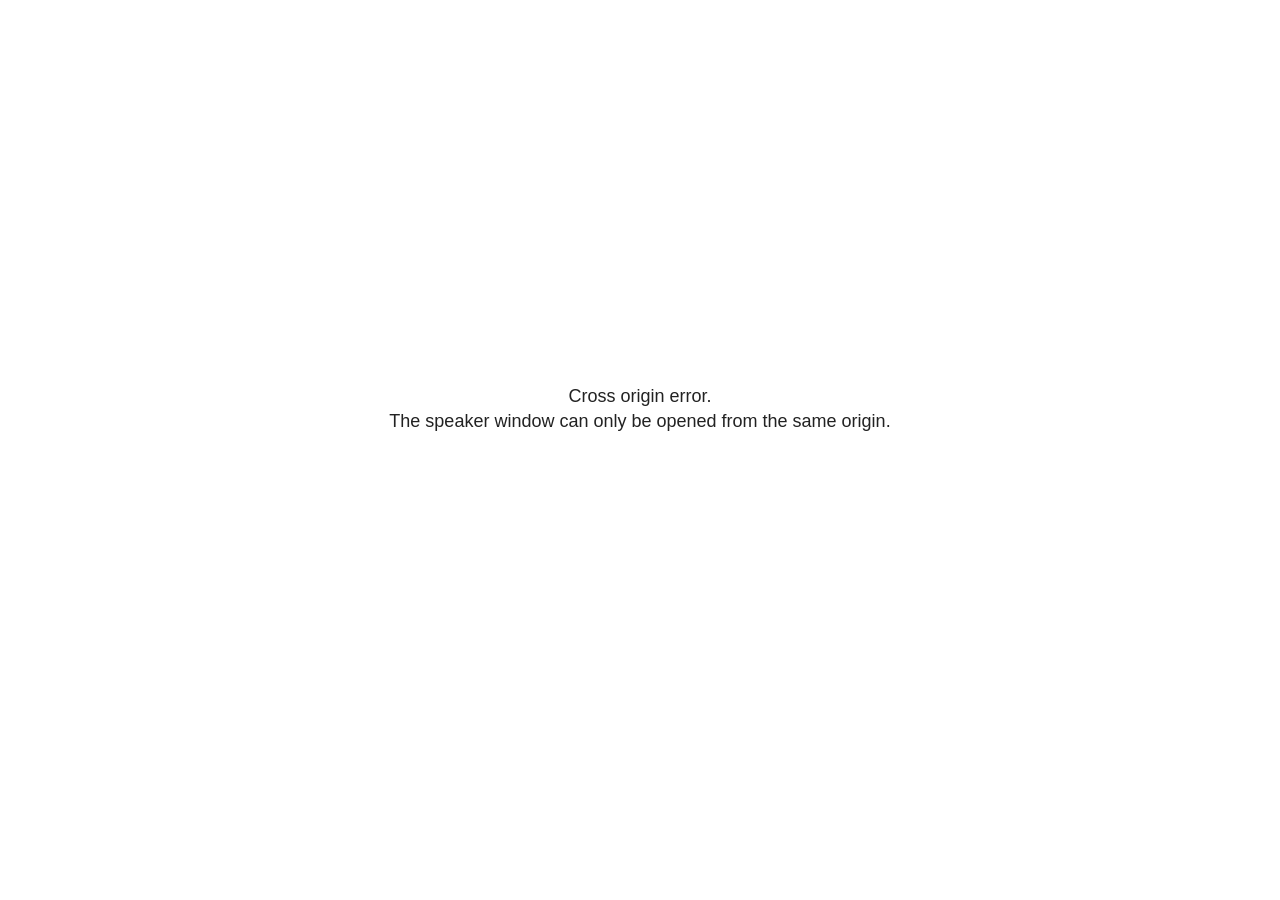
<file: docs/plugin/notes/speaker-view.html>
<!--
	NOTE: You need to build the notes plugin after making changes to this file.
-->
<html lang="en">
	<head>
		<meta charset="utf-8">

		<title>reveal.js - Speaker View</title>

		<style>
			body {
				font-family: Helvetica;
				font-size: 18px;
			}

			#current-slide,
			#upcoming-slide,
			#speaker-controls {
				padding: 6px;
				box-sizing: border-box;
				-moz-box-sizing: border-box;
			}

			#current-slide iframe,
			#upcoming-slide iframe {
				width: 100%;
				height: 100%;
				border: 1px solid #ddd;
			}

			#current-slide .label,
			#upcoming-slide .label {
				position: absolute;
				top: 10px;
				left: 10px;
				z-index: 2;
			}

			#connection-status {
				position: absolute;
				top: 0;
				left: 0;
				width: 100%;
				height: 100%;
				z-index: 20;
				padding: 30% 20% 20% 20%;
				font-size: 18px;
				color: #222;
				background: #fff;
				text-align: center;
				box-sizing: border-box;
				line-height: 1.4;
			}

			.overlay-element {
				height: 34px;
				line-height: 34px;
				padding: 0 10px;
				text-shadow: none;
				background: rgba( 220, 220, 220, 0.8 );
				color: #222;
				font-size: 14px;
			}

			.overlay-element.interactive:hover {
				background: rgba( 220, 220, 220, 1 );
			}

			#current-slide {
				position: absolute;
				width: 60%;
				height: 100%;
				top: 0;
				left: 0;
				padding-right: 0;
			}

			#upcoming-slide {
				position: absolute;
				width: 40%;
				height: 40%;
				right: 0;
				top: 0;
			}

			/* Speaker controls */
			#speaker-controls {
				position: absolute;
				top: 40%;
				right: 0;
				width: 40%;
				height: 60%;
				overflow: auto;
				font-size: 18px;
			}

				.speaker-controls-time.hidden,
				.speaker-controls-notes.hidden {
					display: none;
				}

				.speaker-controls-time .label,
				.speaker-controls-pace .label,
				.speaker-controls-notes .label {
					text-transform: uppercase;
					font-weight: normal;
					font-size: 0.66em;
					color: #666;
					margin: 0;
				}

				.speaker-controls-time, .speaker-controls-pace {
					border-bottom: 1px solid rgba( 200, 200, 200, 0.5 );
					margin-bottom: 10px;
					padding: 10px 16px;
					padding-bottom: 20px;
					cursor: pointer;
				}

				.speaker-controls-time .reset-button {
					opacity: 0;
					float: right;
					color: #666;
					text-decoration: none;
				}
				.speaker-controls-time:hover .reset-button {
					opacity: 1;
				}

				.speaker-controls-time .timer,
				.speaker-controls-time .clock {
					width: 50%;
				}

				.speaker-controls-time .timer,
				.speaker-controls-time .clock,
				.speaker-controls-time .pacing .hours-value,
				.speaker-controls-time .pacing .minutes-value,
				.speaker-controls-time .pacing .seconds-value {
					font-size: 1.9em;
				}

				.speaker-controls-time .timer {
					float: left;
				}

				.speaker-controls-time .clock {
					float: right;
					text-align: right;
				}

				.speaker-controls-time span.mute {
					opacity: 0.3;
				}

				.speaker-controls-time .pacing-title {
					margin-top: 5px;
				}

				.speaker-controls-time .pacing.ahead {
					color: blue;
				}

				.speaker-controls-time .pacing.on-track {
					color: green;
				}

				.speaker-controls-time .pacing.behind {
					color: red;
				}

				.speaker-controls-notes {
					padding: 10px 16px;
				}

				.speaker-controls-notes .value {
					margin-top: 5px;
					line-height: 1.4;
					font-size: 1.2em;
				}

			/* Layout selector */
			#speaker-layout {
				position: absolute;
				top: 10px;
				right: 10px;
				color: #222;
				z-index: 10;
			}
				#speaker-layout select {
					position: absolute;
					width: 100%;
					height: 100%;
					top: 0;
					left: 0;
					border: 0;
					box-shadow: 0;
					cursor: pointer;
					opacity: 0;

					font-size: 1em;
					background-color: transparent;

					-moz-appearance: none;
					-webkit-appearance: none;
					-webkit-tap-highlight-color: rgba(0, 0, 0, 0);
				}

				#speaker-layout select:focus {
					outline: none;
					box-shadow: none;
				}

			.clear {
				clear: both;
			}

			/* Speaker layout: Wide */
			body[data-speaker-layout="wide"] #current-slide,
			body[data-speaker-layout="wide"] #upcoming-slide {
				width: 50%;
				height: 45%;
				padding: 6px;
			}

			body[data-speaker-layout="wide"] #current-slide {
				top: 0;
				left: 0;
			}

			body[data-speaker-layout="wide"] #upcoming-slide {
				top: 0;
				left: 50%;
			}

			body[data-speaker-layout="wide"] #speaker-controls {
				top: 45%;
				left: 0;
				width: 100%;
				height: 50%;
				font-size: 1.25em;
			}

			/* Speaker layout: Tall */
			body[data-speaker-layout="tall"] #current-slide,
			body[data-speaker-layout="tall"] #upcoming-slide {
				width: 45%;
				height: 50%;
				padding: 6px;
			}

			body[data-speaker-layout="tall"] #current-slide {
				top: 0;
				left: 0;
			}

			body[data-speaker-layout="tall"] #upcoming-slide {
				top: 50%;
				left: 0;
			}

			body[data-speaker-layout="tall"] #speaker-controls {
				padding-top: 40px;
				top: 0;
				left: 45%;
				width: 55%;
				height: 100%;
				font-size: 1.25em;
			}

			/* Speaker layout: Notes only */
			body[data-speaker-layout="notes-only"] #current-slide,
			body[data-speaker-layout="notes-only"] #upcoming-slide {
				display: none;
			}

			body[data-speaker-layout="notes-only"] #speaker-controls {
				padding-top: 40px;
				top: 0;
				left: 0;
				width: 100%;
				height: 100%;
				font-size: 1.25em;
			}

			@media screen and (max-width: 1080px) {
				body[data-speaker-layout="default"] #speaker-controls {
					font-size: 16px;
				}
			}

			@media screen and (max-width: 900px) {
				body[data-speaker-layout="default"] #speaker-controls {
					font-size: 14px;
				}
			}

			@media screen and (max-width: 800px) {
				body[data-speaker-layout="default"] #speaker-controls {
					font-size: 12px;
				}
			}

		</style>
	</head>

	<body>

		<div id="connection-status">Loading speaker view...</div>

		<div id="current-slide"></div>
		<div id="upcoming-slide"><span class="overlay-element label">Upcoming</span></div>
		<div id="speaker-controls">
			<div class="speaker-controls-time">
				<h4 class="label">Time <span class="reset-button">Click to Reset</span></h4>
				<div class="clock">
					<span class="clock-value">0:00 AM</span>
				</div>
				<div class="timer">
					<span class="hours-value">00</span><span class="minutes-value">:00</span><span class="seconds-value">:00</span>
				</div>
				<div class="clear"></div>

				<h4 class="label pacing-title" style="display: none">Pacing – Time to finish current slide</h4>
				<div class="pacing" style="display: none">
					<span class="hours-value">00</span><span class="minutes-value">:00</span><span class="seconds-value">:00</span>
				</div>
			</div>

			<div class="speaker-controls-notes hidden">
				<h4 class="label">Notes</h4>
				<div class="value"></div>
			</div>
		</div>
		<div id="speaker-layout" class="overlay-element interactive">
			<span class="speaker-layout-label"></span>
			<select class="speaker-layout-dropdown"></select>
		</div>

		<script>

			(function() {

				var notes,
					notesValue,
					currentState,
					currentSlide,
					upcomingSlide,
					layoutLabel,
					layoutDropdown,
					pendingCalls = {},
					lastRevealApiCallId = 0,
					connected = false

				var connectionStatus = document.querySelector( '#connection-status' );

				var SPEAKER_LAYOUTS = {
					'default': 'Default',
					'wide': 'Wide',
					'tall': 'Tall',
					'notes-only': 'Notes only'
				};

				setupLayout();

				let openerOrigin;

				try {
					openerOrigin = window.opener.location.origin;
				}
				catch ( error ) { console.warn( error ) }

				// In order to prevent XSS, the speaker view will only run if its
				// opener has the same origin as itself
				if( window.location.origin !== openerOrigin ) {
					connectionStatus.innerHTML = 'Cross origin error.<br>The speaker window can only be opened from the same origin.';
					return;
				}

				var connectionTimeout = setTimeout( function() {
					connectionStatus.innerHTML = 'Error connecting to main window.<br>Please try closing and reopening the speaker view.';
				}, 5000 );

				window.addEventListener( 'message', function( event ) {

					// Validate the origin of all messages to avoid parsing messages
					// that aren't meant for us. Ignore when running off file:// so
					// that the speaker view continues to work without a web server.
					if( window.location.origin !== event.origin && window.location.origin !== 'file://' ) {
						return
					}

					clearTimeout( connectionTimeout );
					connectionStatus.style.display = 'none';

					var data = JSON.parse( event.data );

					// The overview mode is only useful to the reveal.js instance
					// where navigation occurs so we don't sync it
					if( data.state ) delete data.state.overview;

					// Messages sent by the notes plugin inside of the main window
					if( data && data.namespace === 'reveal-notes' ) {
						if( data.type === 'connect' ) {
							handleConnectMessage( data );
						}
						else if( data.type === 'state' ) {
							handleStateMessage( data );
						}
						else if( data.type === 'return' ) {
							pendingCalls[data.callId](data.result);
							delete pendingCalls[data.callId];
						}
					}
					// Messages sent by the reveal.js inside of the current slide preview
					else if( data && data.namespace === 'reveal' ) {
						if( /ready/.test( data.eventName ) ) {
							// Send a message back to notify that the handshake is complete
							window.opener.postMessage( JSON.stringify({ namespace: 'reveal-notes', type: 'connected'} ), '*' );
						}
						else if( /slidechanged|fragmentshown|fragmenthidden|paused|resumed/.test( data.eventName ) && currentState !== JSON.stringify( data.state ) ) {

							dispatchStateToMainWindow( data.state );

						}
					}

				} );

				/**
				 * Updates the presentation in the main window to match the state
				 * of the presentation in the notes window.
				 */
				const dispatchStateToMainWindow = debounce(( state ) => {
					window.opener.postMessage( JSON.stringify({ method: 'setState', args: [ state ]} ), '*' );
				}, 500);

				/**
				 * Asynchronously calls the Reveal.js API of the main frame.
				 */
				function callRevealApi( methodName, methodArguments, callback ) {

					var callId = ++lastRevealApiCallId;
					pendingCalls[callId] = callback;
					window.opener.postMessage( JSON.stringify( {
						namespace: 'reveal-notes',
						type: 'call',
						callId: callId,
						methodName: methodName,
						arguments: methodArguments
					} ), '*' );

				}

				/**
				 * Called when the main window is trying to establish a
				 * connection.
				 */
				function handleConnectMessage( data ) {

					if( connected === false ) {
						connected = true;

						setupIframes( data );
						setupKeyboard();
						setupNotes();
						setupTimer();
						setupHeartbeat();
					}

				}

				/**
				 * Called when the main window sends an updated state.
				 */
				function handleStateMessage( data ) {

					// Store the most recently set state to avoid circular loops
					// applying the same state
					currentState = JSON.stringify( data.state );

					// No need for updating the notes in case of fragment changes
					if ( data.notes ) {
						notes.classList.remove( 'hidden' );
						notesValue.style.whiteSpace = data.whitespace;
						if( data.markdown ) {
							notesValue.innerHTML = marked( data.notes );
						}
						else {
							notesValue.innerHTML = data.notes;
						}
					}
					else {
						notes.classList.add( 'hidden' );
					}

					// Update the note slides
					currentSlide.contentWindow.postMessage( JSON.stringify({ method: 'setState', args: [ data.state ] }), '*' );
					upcomingSlide.contentWindow.postMessage( JSON.stringify({ method: 'setState', args: [ data.state ] }), '*' );
					upcomingSlide.contentWindow.postMessage( JSON.stringify({ method: 'next' }), '*' );

				}

				// Limit to max one state update per X ms
				handleStateMessage = debounce( handleStateMessage, 200 );

				/**
				 * Forward keyboard events to the current slide window.
				 * This enables keyboard events to work even if focus
				 * isn't set on the current slide iframe.
				 *
				 * Block F5 default handling, it reloads and disconnects
				 * the speaker notes window.
				 */
				function setupKeyboard() {

					document.addEventListener( 'keydown', function( event ) {
						if( event.keyCode === 116 || ( event.metaKey && event.keyCode === 82 ) ) {
							event.preventDefault();
							return false;
						}
						currentSlide.contentWindow.postMessage( JSON.stringify({ method: 'triggerKey', args: [ event.keyCode ] }), '*' );
					} );

				}

				/**
				 * Creates the preview iframes.
				 */
				function setupIframes( data ) {

					var params = [
						'receiver',
						'progress=false',
						'history=false',
						'transition=none',
						'autoSlide=0',
						'backgroundTransition=none'
					].join( '&' );

					var urlSeparator = /\?/.test(data.url) ? '&' : '?';
					var hash = '#/' + data.state.indexh + '/' + data.state.indexv;
					var currentURL = data.url + urlSeparator + params + '&scrollActivationWidth=false&postMessageEvents=true' + hash;
					var upcomingURL = data.url + urlSeparator + params + '&scrollActivationWidth=false&controls=false' + hash;

					currentSlide = document.createElement( 'iframe' );
					currentSlide.setAttribute( 'width', 1280 );
					currentSlide.setAttribute( 'height', 1024 );
					currentSlide.setAttribute( 'src', currentURL );
					document.querySelector( '#current-slide' ).appendChild( currentSlide );

					upcomingSlide = document.createElement( 'iframe' );
					upcomingSlide.setAttribute( 'width', 640 );
					upcomingSlide.setAttribute( 'height', 512 );
					upcomingSlide.setAttribute( 'src', upcomingURL );
					document.querySelector( '#upcoming-slide' ).appendChild( upcomingSlide );

				}

				/**
				 * Setup the notes UI.
				 */
				function setupNotes() {

					notes = document.querySelector( '.speaker-controls-notes' );
					notesValue = document.querySelector( '.speaker-controls-notes .value' );

				}

				/**
				 * We send out a heartbeat at all times to ensure we can
				 * reconnect with the main presentation window after reloads.
				 */
				function setupHeartbeat() {

					setInterval( () => {
						window.opener.postMessage( JSON.stringify({ namespace: 'reveal-notes', type: 'heartbeat'} ), '*' );
					}, 1000 );

				}

				function getTimings( callback ) {

					callRevealApi( 'getSlidesAttributes', [], function ( slideAttributes ) {
						callRevealApi( 'getConfig', [], function ( config ) {
							var totalTime = config.totalTime;
							var minTimePerSlide = config.minimumTimePerSlide || 0;
							var defaultTiming = config.defaultTiming;
							if ((defaultTiming == null) && (totalTime == null)) {
								callback(null);
								return;
							}
							// Setting totalTime overrides defaultTiming
							if (totalTime) {
								defaultTiming = 0;
							}
							var timings = [];
							for ( var i in slideAttributes ) {
								var slide = slideAttributes[ i ];
								var timing = defaultTiming;
								if( slide.hasOwnProperty( 'data-timing' )) {
									var t = slide[ 'data-timing' ];
									timing = parseInt(t);
									if( isNaN(timing) ) {
										console.warn("Could not parse timing '" + t + "' of slide " + i + "; using default of " + defaultTiming);
										timing = defaultTiming;
									}
								}
								timings.push(timing);
							}
							if ( totalTime ) {
								// After we've allocated time to individual slides, we summarize it and
								// subtract it from the total time
								var remainingTime = totalTime - timings.reduce( function(a, b) { return a + b; }, 0 );
								// The remaining time is divided by the number of slides that have 0 seconds
								// allocated at the moment, giving the average time-per-slide on the remaining slides
								var remainingSlides = (timings.filter( function(x) { return x == 0 }) ).length
								var timePerSlide = Math.round( remainingTime / remainingSlides, 0 )
								// And now we replace every zero-value timing with that average
								timings = timings.map( function(x) { return (x==0 ? timePerSlide : x) } );
							}
							var slidesUnderMinimum = timings.filter( function(x) { return (x < minTimePerSlide) } ).length
							if ( slidesUnderMinimum ) {
								message = "The pacing time for " + slidesUnderMinimum + " slide(s) is under the configured minimum of " + minTimePerSlide + " seconds. Check the data-timing attribute on individual slides, or consider increasing the totalTime or minimumTimePerSlide configuration options (or removing some slides).";
								alert(message);
							}
							callback( timings );
						} );
					} );

				}

				/**
				 * Return the number of seconds allocated for presenting
				 * all slides up to and including this one.
				 */
				function getTimeAllocated( timings, callback ) {

					callRevealApi( 'getSlidePastCount', [], function ( currentSlide ) {
						var allocated = 0;
						for (var i in timings.slice(0, currentSlide + 1)) {
							allocated += timings[i];
						}
						callback( allocated );
					} );

				}

				/**
				 * Create the timer and clock and start updating them
				 * at an interval.
				 */
				function setupTimer() {

					var start = new Date(),
					timeEl = document.querySelector( '.speaker-controls-time' ),
					clockEl = timeEl.querySelector( '.clock-value' ),
					hoursEl = timeEl.querySelector( '.hours-value' ),
					minutesEl = timeEl.querySelector( '.minutes-value' ),
					secondsEl = timeEl.querySelector( '.seconds-value' ),
					pacingTitleEl = timeEl.querySelector( '.pacing-title' ),
					pacingEl = timeEl.querySelector( '.pacing' ),
					pacingHoursEl = pacingEl.querySelector( '.hours-value' ),
					pacingMinutesEl = pacingEl.querySelector( '.minutes-value' ),
					pacingSecondsEl = pacingEl.querySelector( '.seconds-value' );

					var timings = null;
					getTimings( function ( _timings ) {

						timings = _timings;
						if (_timings !== null) {
							pacingTitleEl.style.removeProperty('display');
							pacingEl.style.removeProperty('display');
						}

						// Update once directly
						_updateTimer();

						// Then update every second
						setInterval( _updateTimer, 1000 );

					} );


					function _resetTimer() {

						if (timings == null) {
							start = new Date();
							_updateTimer();
						}
						else {
							// Reset timer to beginning of current slide
							getTimeAllocated( timings, function ( slideEndTimingSeconds ) {
								var slideEndTiming = slideEndTimingSeconds * 1000;
								callRevealApi( 'getSlidePastCount', [], function ( currentSlide ) {
									var currentSlideTiming = timings[currentSlide] * 1000;
									var previousSlidesTiming = slideEndTiming - currentSlideTiming;
									var now = new Date();
									start = new Date(now.getTime() - previousSlidesTiming);
									_updateTimer();
								} );
							} );
						}

					}

					timeEl.addEventListener( 'click', function() {
						_resetTimer();
						return false;
					} );

					function _displayTime( hrEl, minEl, secEl, time) {

						var sign = Math.sign(time) == -1 ? "-" : "";
						time = Math.abs(Math.round(time / 1000));
						var seconds = time % 60;
						var minutes = Math.floor( time / 60 ) % 60 ;
						var hours = Math.floor( time / ( 60 * 60 )) ;
						hrEl.innerHTML = sign + zeroPadInteger( hours );
						if (hours == 0) {
							hrEl.classList.add( 'mute' );
						}
						else {
							hrEl.classList.remove( 'mute' );
						}
						minEl.innerHTML = ':' + zeroPadInteger( minutes );
						if (hours == 0 && minutes == 0) {
							minEl.classList.add( 'mute' );
						}
						else {
							minEl.classList.remove( 'mute' );
						}
						secEl.innerHTML = ':' + zeroPadInteger( seconds );
					}

					function _updateTimer() {

						var diff, hours, minutes, seconds,
						now = new Date();

						diff = now.getTime() - start.getTime();

						clockEl.innerHTML = now.toLocaleTimeString( 'en-US', { hour12: true, hour: '2-digit', minute:'2-digit' } );
						_displayTime( hoursEl, minutesEl, secondsEl, diff );
						if (timings !== null) {
							_updatePacing(diff);
						}

					}

					function _updatePacing(diff) {

						getTimeAllocated( timings, function ( slideEndTimingSeconds ) {
							var slideEndTiming = slideEndTimingSeconds * 1000;

							callRevealApi( 'getSlidePastCount', [], function ( currentSlide ) {
								var currentSlideTiming = timings[currentSlide] * 1000;
								var timeLeftCurrentSlide = slideEndTiming - diff;
								if (timeLeftCurrentSlide < 0) {
									pacingEl.className = 'pacing behind';
								}
								else if (timeLeftCurrentSlide < currentSlideTiming) {
									pacingEl.className = 'pacing on-track';
								}
								else {
									pacingEl.className = 'pacing ahead';
								}
								_displayTime( pacingHoursEl, pacingMinutesEl, pacingSecondsEl, timeLeftCurrentSlide );
							} );
						} );
					}

				}

				/**
				 * Sets up the speaker view layout and layout selector.
				 */
				function setupLayout() {

					layoutDropdown = document.querySelector( '.speaker-layout-dropdown' );
					layoutLabel = document.querySelector( '.speaker-layout-label' );

					// Render the list of available layouts
					for( var id in SPEAKER_LAYOUTS ) {
						var option = document.createElement( 'option' );
						option.setAttribute( 'value', id );
						option.textContent = SPEAKER_LAYOUTS[ id ];
						layoutDropdown.appendChild( option );
					}

					// Monitor the dropdown for changes
					layoutDropdown.addEventListener( 'change', function( event ) {

						setLayout( layoutDropdown.value );

					}, false );

					// Restore any currently persisted layout
					setLayout( getLayout() );

				}

				/**
				 * Sets a new speaker view layout. The layout is persisted
				 * in local storage.
				 */
				function setLayout( value ) {

					var title = SPEAKER_LAYOUTS[ value ];

					layoutLabel.innerHTML = 'Layout' + ( title ? ( ': ' + title ) : '' );
					layoutDropdown.value = value;

					document.body.setAttribute( 'data-speaker-layout', value );

					// Persist locally
					if( supportsLocalStorage() ) {
						window.localStorage.setItem( 'reveal-speaker-layout', value );
					}

				}

				/**
				 * Returns the ID of the most recently set speaker layout
				 * or our default layout if none has been set.
				 */
				function getLayout() {

					if( supportsLocalStorage() ) {
						var layout = window.localStorage.getItem( 'reveal-speaker-layout' );
						if( layout ) {
							return layout;
						}
					}

					// Default to the first record in the layouts hash
					for( var id in SPEAKER_LAYOUTS ) {
						return id;
					}

				}

				function supportsLocalStorage() {

					try {
						localStorage.setItem('test', 'test');
						localStorage.removeItem('test');
						return true;
					}
					catch( e ) {
						return false;
					}

				}

				function zeroPadInteger( num ) {

					var str = '00' + parseInt( num );
					return str.substring( str.length - 2 );

				}

				/**
				 * Limits the frequency at which a function can be called.
				 */
				function debounce( fn, ms ) {

					var lastTime = 0,
						timeout;

					return function() {

						var args = arguments;
						var context = this;

						clearTimeout( timeout );

						var timeSinceLastCall = Date.now() - lastTime;
						if( timeSinceLastCall > ms ) {
							fn.apply( context, args );
							lastTime = Date.now();
						}
						else {
							timeout = setTimeout( function() {
								fn.apply( context, args );
								lastTime = Date.now();
							}, ms - timeSinceLastCall );
						}

					}

				}

			})();

		</script>
	</body>
</html>
</file>
